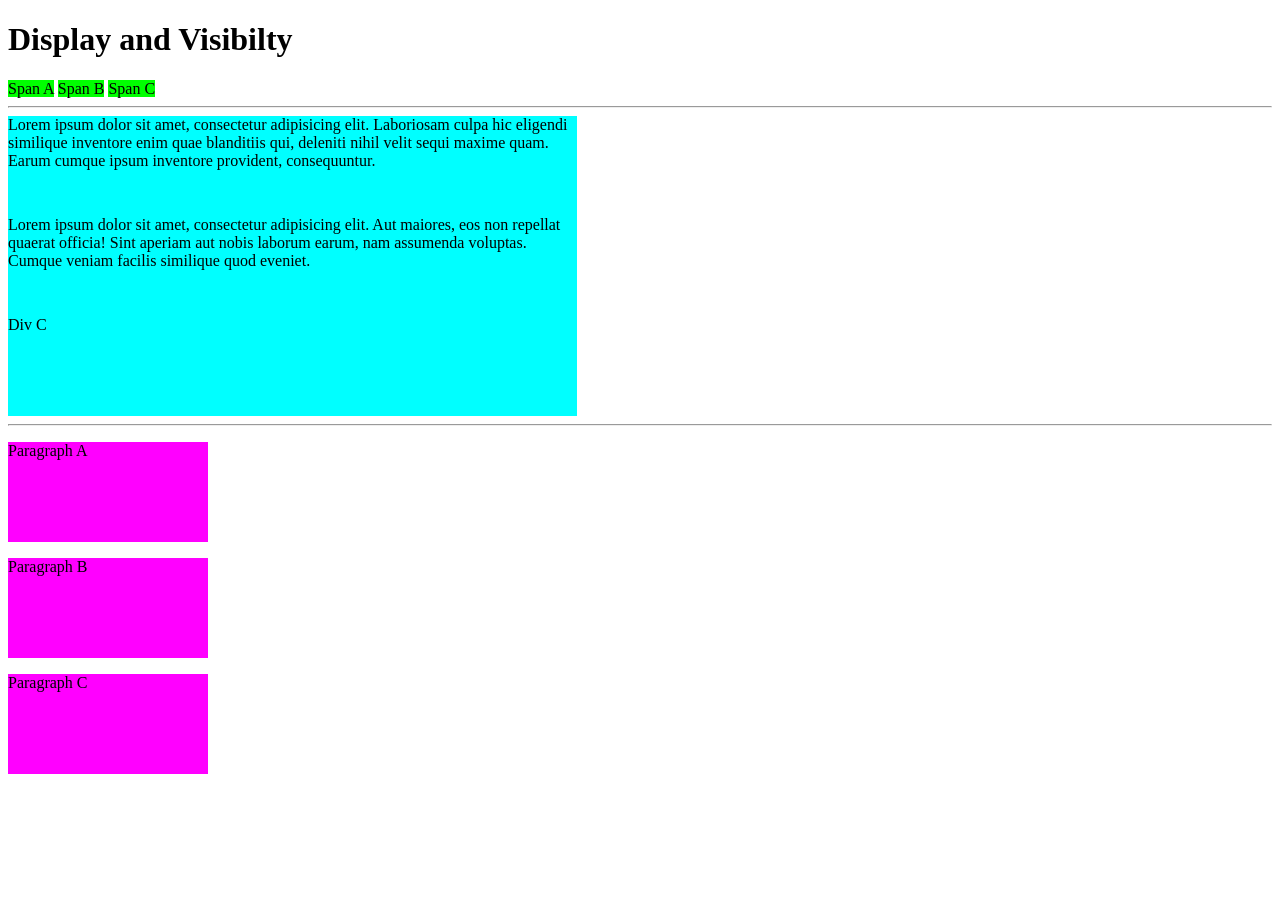
<file: CSS-week1-display_example/index.html>
<!DOCTYPE html>
<html lang="en">
<head>
    <meta charset="UTF-8">
    <meta name="viewport" content="width=device-width, initial-scale=1.0">
    <title>Display and Visibilty</title>
    <link rel="stylesheet" href="css/style.css">

</head>
<body>
 
    <main>
        <h1>Display and Visibilty</h1>
        <span>Span A</span>
        <span>Span B</span>
        <span>Span C</span>

        <hr>

        <div>Lorem ipsum dolor sit amet, consectetur adipisicing elit. Laboriosam culpa hic eligendi similique inventore enim quae blanditiis qui, deleniti nihil velit sequi maxime quam. Earum cumque ipsum inventore provident, consequuntur.</div>        
        <div>Lorem ipsum dolor sit amet, consectetur adipisicing elit. Aut maiores, eos non repellat quaerat officia! Sint aperiam aut nobis laborum earum, nam assumenda voluptas. Cumque veniam facilis similique quod eveniet.</div>
        <div>Div C</div>

        <hr>
        
        <p>Paragraph A</p>
        <p>Paragraph B</p>
        <p>Paragraph C</p>
    </main>
</body>
</html>
</file>
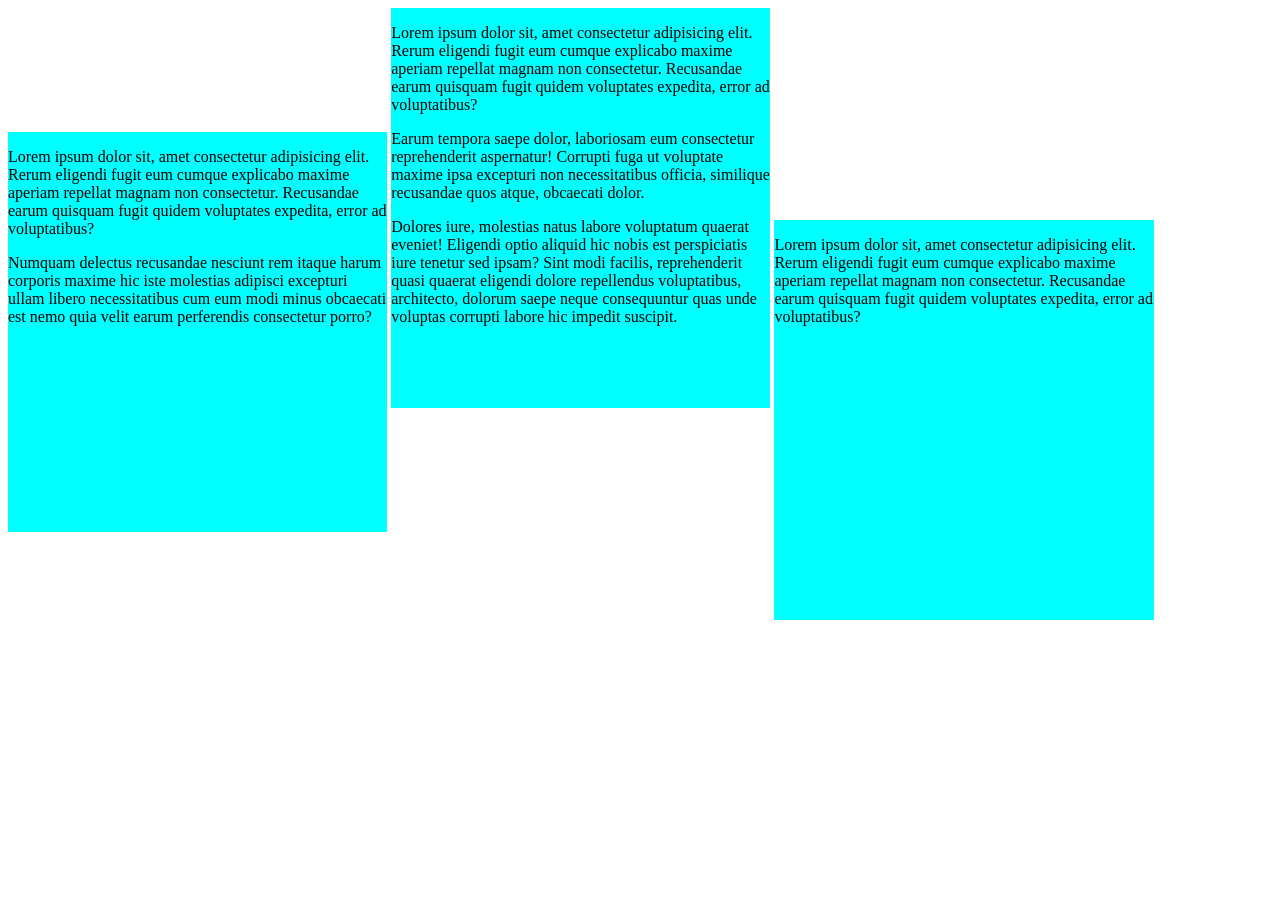
<file: CSS-week1-display_example_2/index.html>
<!DOCTYPE html>
<html lang="en">
<head>
  <meta charset="UTF-8">
  <meta name="viewport" content="width=device-width, initial-scale=1.0">
	  <title>Div Display Example</title>
	  <link rel="stylesheet"  href="css/style.css">
</head>
<body>
  <div>
    <p>Lorem ipsum dolor sit, amet consectetur adipisicing elit. Rerum eligendi fugit eum cumque explicabo maxime aperiam repellat magnam non consectetur. Recusandae earum quisquam fugit quidem voluptates expedita, error ad voluptatibus?</p>

    <p>Numquam delectus recusandae nesciunt rem itaque harum corporis maxime hic iste molestias adipisci excepturi ullam libero necessitatibus cum eum modi minus obcaecati est nemo quia velit earum perferendis consectetur porro?</p>
  </div>
  <div>
    <p>Lorem ipsum dolor sit, amet consectetur adipisicing elit. Rerum eligendi fugit eum cumque explicabo maxime aperiam repellat magnam non consectetur. Recusandae earum quisquam fugit quidem voluptates expedita, error ad voluptatibus?</p>

    <p>Earum tempora saepe dolor, laboriosam eum consectetur reprehenderit aspernatur! Corrupti fuga ut voluptate maxime ipsa excepturi non necessitatibus officia, similique recusandae quos atque, obcaecati dolor.</p>

    <p> Dolores iure, molestias natus labore voluptatum quaerat eveniet! Eligendi optio aliquid hic nobis est perspiciatis iure tenetur sed ipsam? Sint modi facilis, reprehenderit quasi quaerat eligendi dolore repellendus voluptatibus, architecto, dolorum saepe neque consequuntur quas unde voluptas corrupti labore hic impedit suscipit.</p>
  </div>
  <div>
    <p>Lorem ipsum dolor sit, amet consectetur adipisicing elit. Rerum eligendi fugit eum cumque explicabo maxime aperiam repellat magnam non consectetur. Recusandae earum quisquam fugit quidem voluptates expedita, error ad voluptatibus?</p>
  </div>
</body>
</html>
</file>
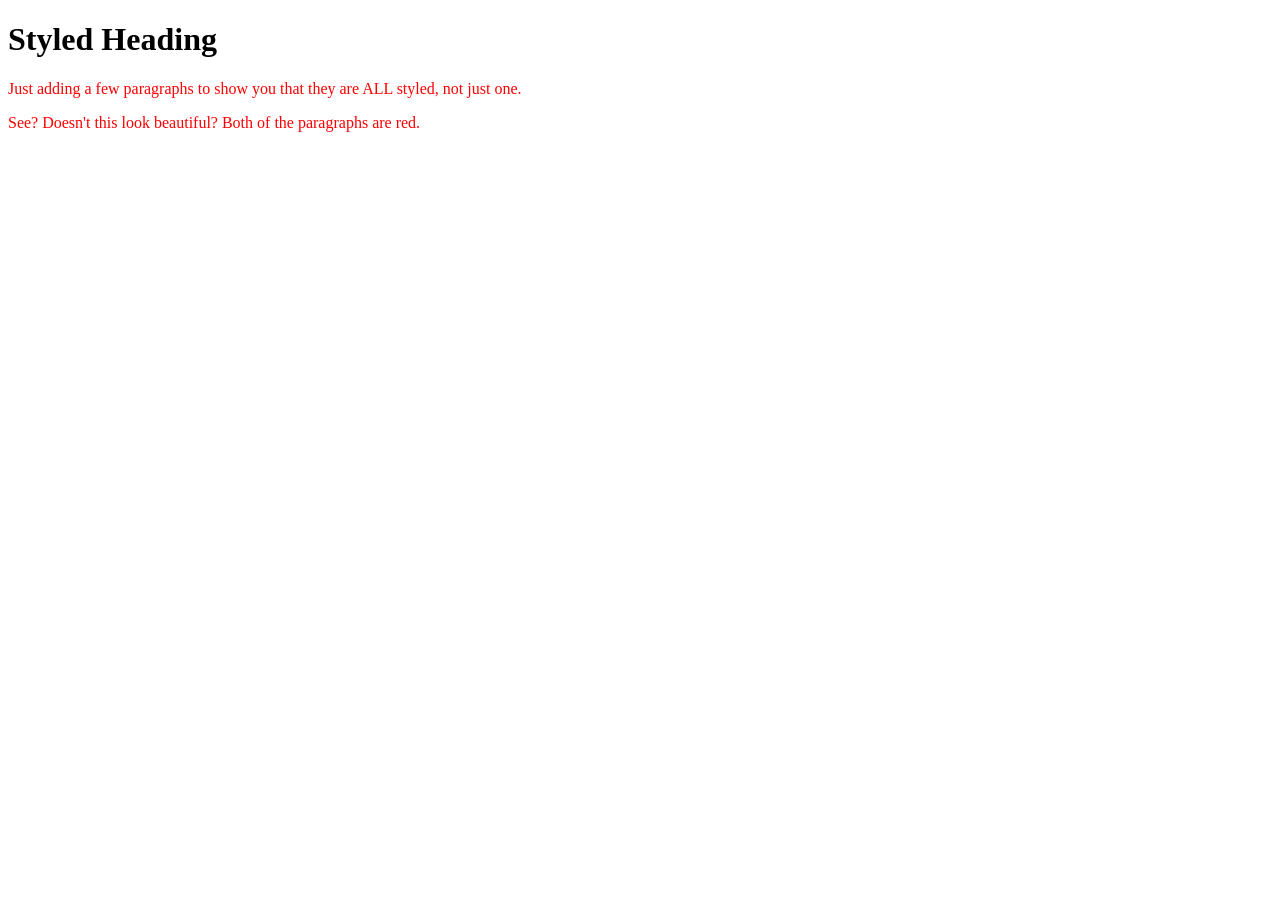
<file: CSS-week1-CSS_review/external_style.html>
<!DOCTYPE html>
<html lang="en">
<head>
    <meta charset="UTF-8">
    <meta name="viewport" content="width=device-width, initial-scale=1.0">
    <title>Internal Styling Rules</title>

    <!-- When you want to use a stylesheet, link it in the head.
    If you start typing "link" you will see an option for css -->
    <link rel="stylesheet" href="css/externalStyle.css">

    <!-- Here is the internal Styling -->
    <style>
        h1{color: black;}
    </style>
</head>
<body>
      <main>
        <h1>Styled Heading</h1>

        <p>Just adding a few paragraphs to show you that they are ALL styled, not just one.</p>

        <p>See?  Doesn't this look beautiful? Both of the paragraphs are red.</p>

    </main>
</body>
</html>
</file>
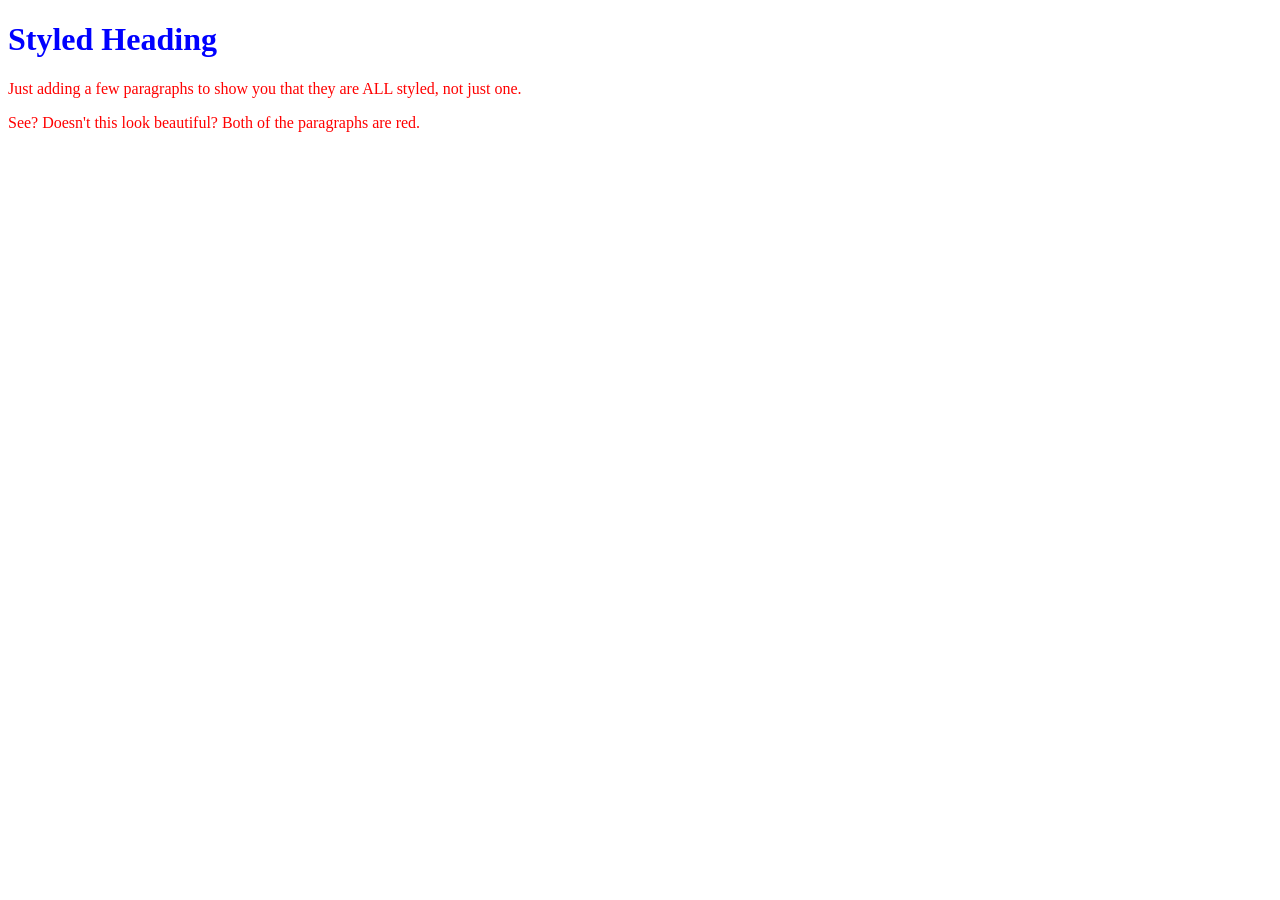
<file: CSS-week1-CSS_review/internal_style.html>
<!DOCTYPE html>
<html lang="en">
<head>
    <meta charset="UTF-8">
    <meta name="viewport" content="width=device-width, initial-scale=1.0">
    <title>Internal Styling Rules</title>
    <style>
        h1{
            color: blue;
        }
        p{
            color: red
        }
    </style>
</head>
<body>
      <main>
        <h1>Styled Heading</h1>

        <p>Just adding a few paragraphs to show you that they are ALL styled, not just one.</p>

        <p>See?  Doesn't this look beautiful? Both of the paragraphs are red.</p>

    </main>
</body>
</html>
</file>
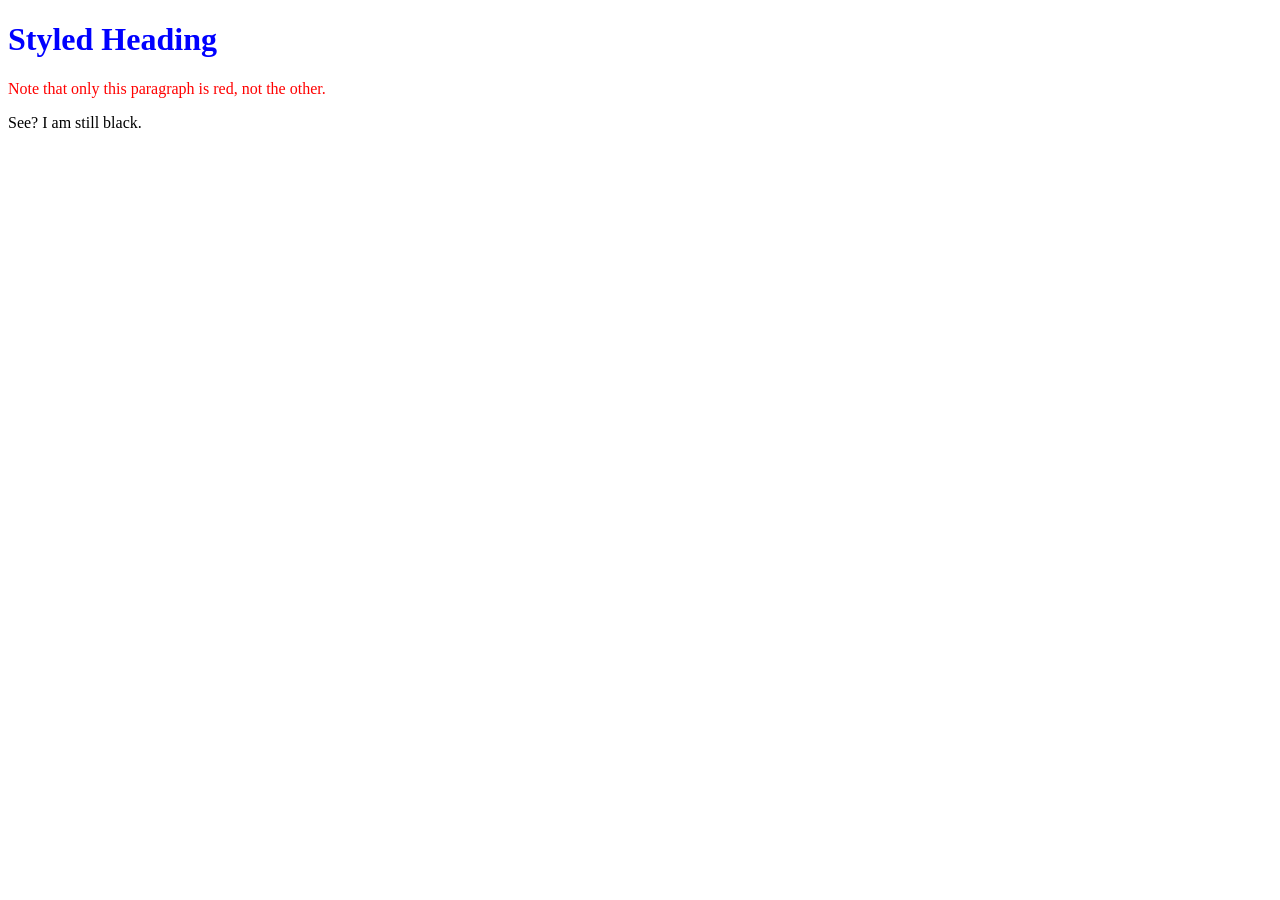
<file: CSS-week1-CSS_review/style_attributes.html>
<!DOCTYPE html>
<html lang="en">
<head>
    <meta charset="UTF-8">
    <meta name="viewport" content="width=device-width, initial-scale=1.0">
    <title>Using the Style Attribute</title>
</head>
<body>
    
    <main>
        <h1 style = "color:blue">Styled Heading</h1>

        <p style = "color: red">Note that only this paragraph is red, not the other.</p>

        <p>See?  I am still black.</p>

    </main>
</body>
</html>
</file>
<file: CSS-week1-display_example/css/style.css>
/*Take out the comments around each rule.
Try changing the display property*/

span{
     height: 50px;
     width: 75px;
     background: #00ff00;
     /* display: ;  */

}
     
div{
     height: 100px;
     width: 45%;
     background: #00ffff;
     /* display:  */
}

p{
	background: #ff00ff;
     width: 200px;
     height:100px;
     /* display:  */
}
</file>
<file: CSS-week1-display_example_2/css/style.css>
/* What can you do here to make sure the divs 
take up the same space */

div{
 width: 30%;
 background: #00ffff;
 height: 400px;
 
 
 display:inline-block;
 /* float: */
 
}
</file>
<file: CSS-week1-CSS_review/css/externalStyle.css>
/* This stylesheet was created for external_style.html.
It is possible to reuse this file as many times as you would like. */

h1{
    color: blue;
}

p{
    color: red
}
</file>
